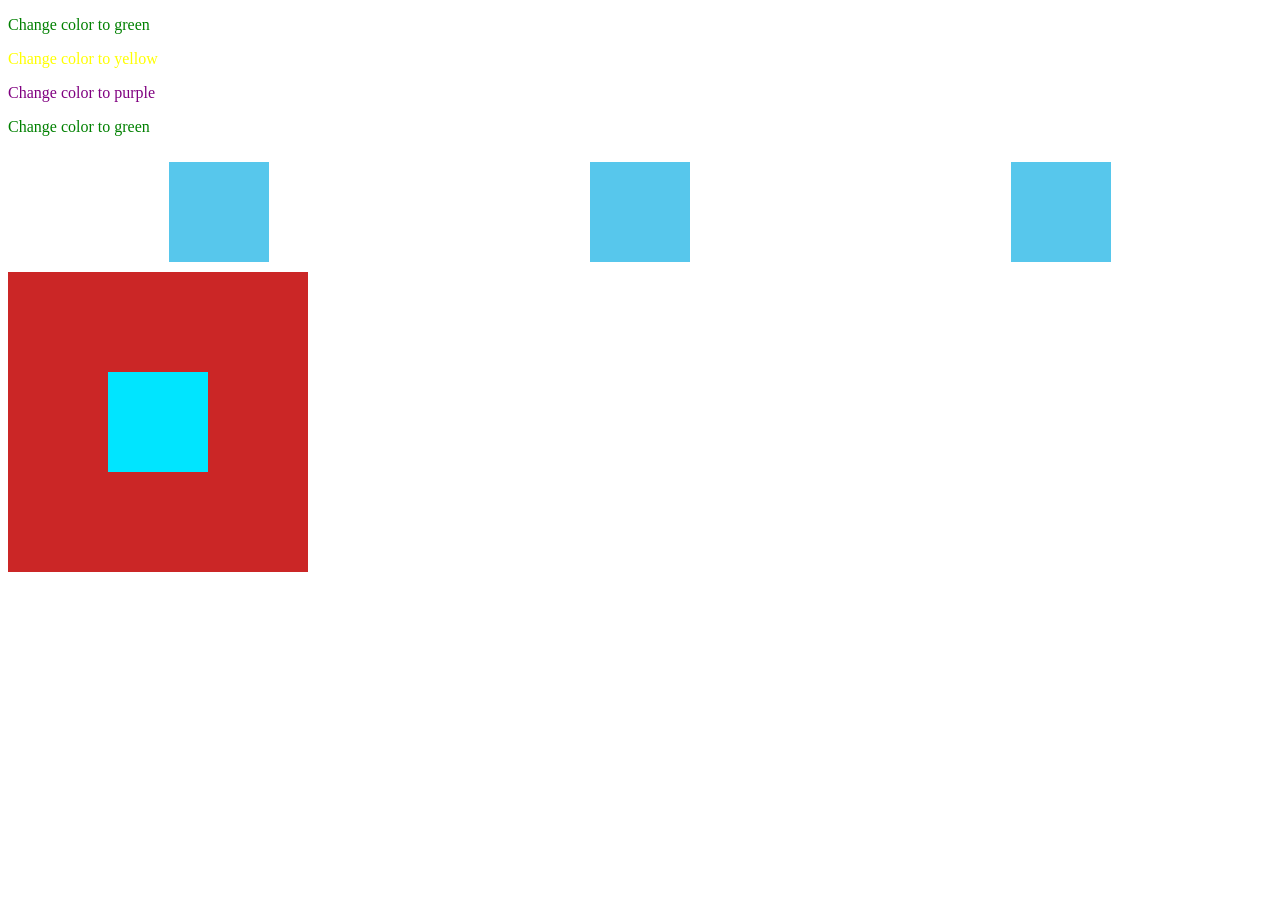
<file: assignment/index.html>
<!DOCTYPE html>
<html lang="en">
  <head>
    <meta charset="UTF-8" />
    <meta name="viewport" content="width=device-width, initial-scale=1.0" />
    <title>This is my webPage</title>
    <link rel="stylesheet" href="css/style.css" />
  </head>
  <body>
    <!-- Implement different types of DOM targeting -->
    <div class="container">
      <p>Change color to green</p>
      <p>Change color to yellow</p>
      <p>Change color to purple</p>
     <p>Change color to green</p>
    </div>

    <!-- Implement flex concepts -->
    <div class="content">
      <div class="item"></div>
      <div class="item"></div>
      <div class="item"></div>
    </div>

    <!-- Positioning concept: place child element exactly at the center of parent div-->
    <div class="parent">
      <div class="child"></div>
    </div>
  </body>
</html>
</file>
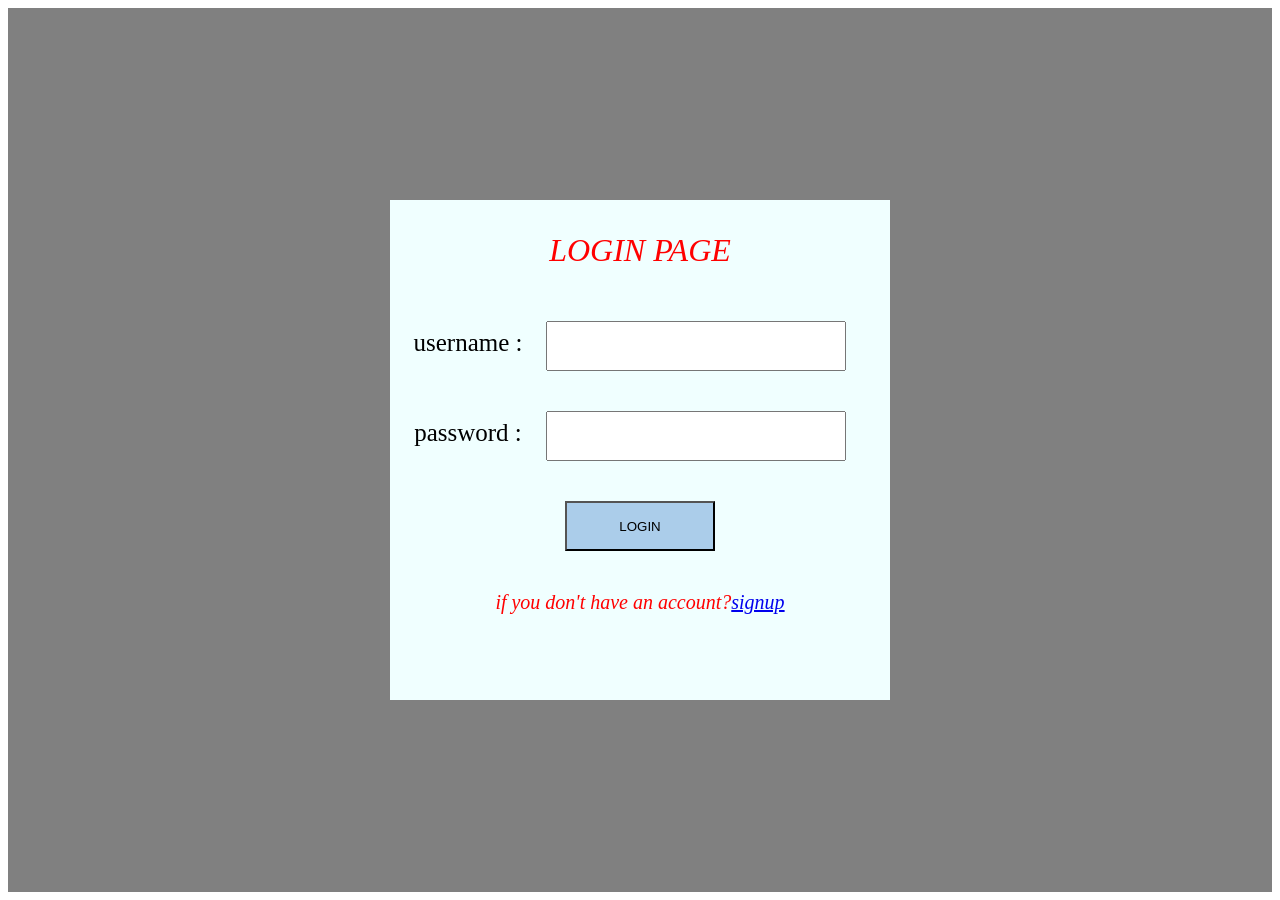
<file: login.html>
<html>
    <head>
        <title>
            login page
        </title>
        <link rel="stylesheet" type="text/css" href="login.css">
    </head>
    <body>
        <div class="parent">
            <div class="child">
                <center>
                    <p>LOGIN PAGE</p>
                    <label for="username">username :</label>
                    <input type="text" name="username">
                    <div></div>
                    <label for="password">password :</label>
                    <input type="password" name="password">
                    <button>LOGIN</button>
                    <p class="signup">if you don't have an account?<a href="signup.html">signup</a></p>
                </center>
            </div>
        </div>
    </body>
</html>
</file>
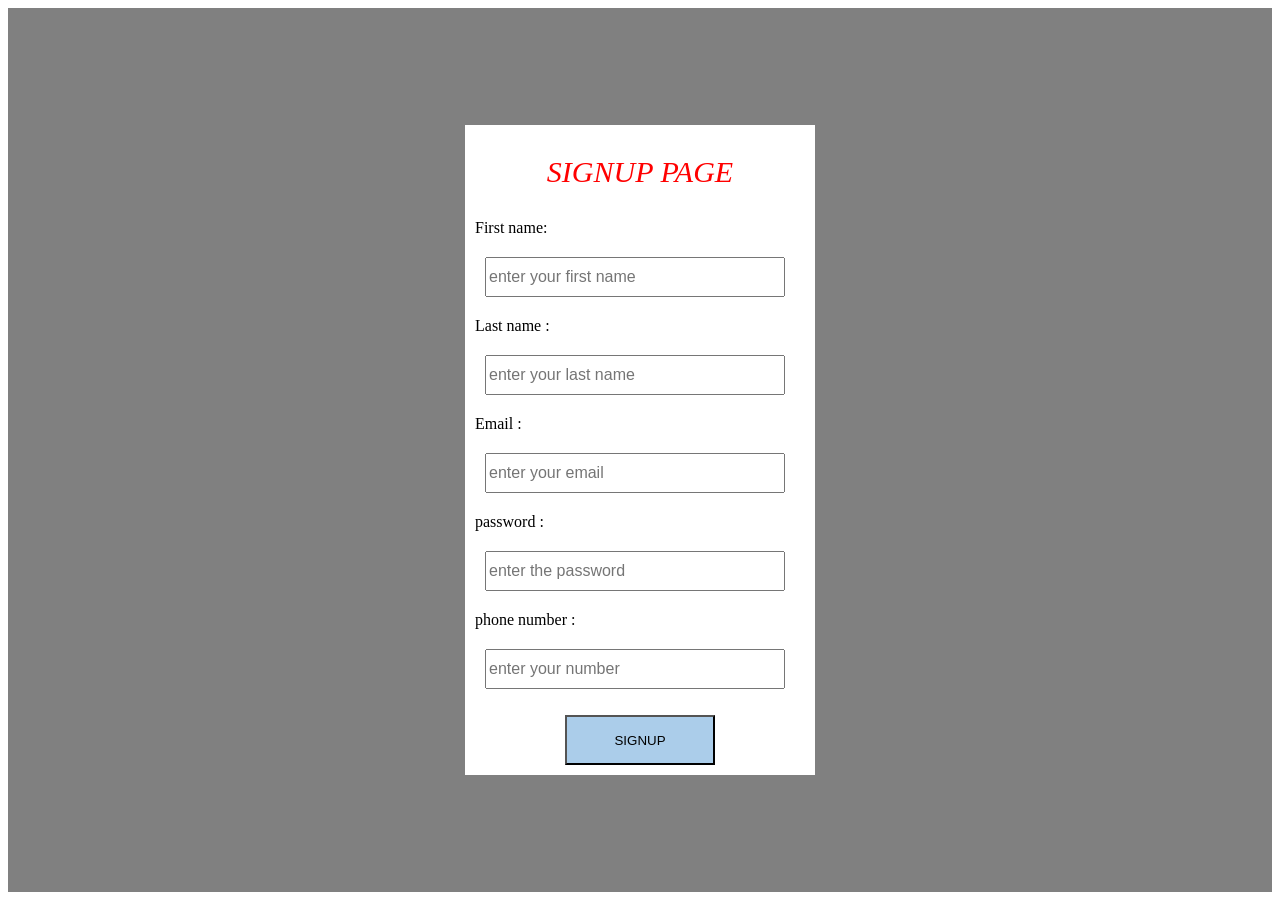
<file: signup.html>
<html>
    <head>
        <title>
            signup page
        </title>
        <link rel="stylesheet" type="text/css" href="signup.css">
    </head>
    <body>
        <div class="parent">
            <div class="child">
                <form>
                    <center>
                    <p>SIGNUP PAGE</p>
                    </center>
                    <label for="username">First name:</label>
                    <input type="text" name="username" placeholder="enter your first name">
                   
                    <label for="username">Last name :</label>
                    <input type="text" name="username" placeholder="enter your last name">
                   
                    <label for="email">Email :</label>
                    <input type="email" name="email" placeholder="enter your email">
                 
                    <label for="password">password :</label>
                    <input type="password" name="password" placeholder="enter the password">
              
                    <label for="number">phone number :</label>
                    <input type="Number" name="phone number" placeholder="enter your number">
                
                    <center><button>SIGNUP</button></center>

                  
                
                    
            </form>
            </div>
        </div>
    </body>
</html>
</file>
<file: assignment/css/style.css>
/* Targeting all paragraphs inside container div and changing colors */
.container p:nth-child(1) {
  color: green;
}
.container p:nth-child(2) {
  color: yellow;
}
.container p:nth-child(3) {
  color: purple;
}
.container p:nth-child(4) {
  color: green;
}

/* Flexbox implementation */
.content {
  display: flex;
  justify-content: space-around;
}
.item {
  width: 100px;
  height: 100px;
  background-color: rgb(87, 199, 236);
  margin: 10px;
}

/* Positioning child element exactly at the center of parent div */
.parent {
  position: relative;
  width: 300px;
  height: 300px;
  background-color: rgb(203, 38, 38);
}
.child {
  position: absolute;
  width: 100px;
  height: 100px;
  background-color: rgb(0, 229, 255);
  top: 50%;
  left: 50%;
  transform: translate(-50%, -50%);
}
</file>
<file: login.css>
p{
    
    font-size: xx-large;
    font-style:italic;
    color:red;
}
.parent{
    position: relative;
    background-color:grey;
    height: 100%;
    width:100%;
}
.child{
    position:absolute;
    background-color: azure;
    justify-content: center;
    align-items: center;
    height: 500px;
    width: 500px;
    top:50%;
    left:50%;
    transform:translate(-50%,-50%);
}
label{
    font-size: 25px;
}
input{
    width: 300px;
    height: 50px;
    margin: 20px;
}
button{
    height: 50px;
    width: 150px;
    align-items: center;
    justify-content: center;
    margin: 20px;
    background-color: rgb(171, 205, 234);
}
.signup{
	font-size: 20px;
}
</file>
<file: signup.css>
p{
    
    font-size: 30px;
    font-style:italic;
    color:red;
}
.parent{
    display: flex;
    background-color: grey;
    height: 100%;
    width:100%;
    align-items: center;
    justify-content: center;
}
.child{
    background-color:white;
    justify-content: center;
    align-items: center; 
    height: 650px;
    width: 350px;
}
form{
    flex-direction: column;
    text-align:left;
}
label{
    margin: 10px;
    font-size: medium;
}

input{
    width: 300px;
    height: 40px;
    margin: 20px;
    font-size:16px;
    display: flex;
    justify-content:center;

}
button {
    height: 50px;
    width: 150px;
    align-items: center;
    justify-content: center;
    margin: 6px;
    background-color: rgb(171, 205, 234);
}
</file>
